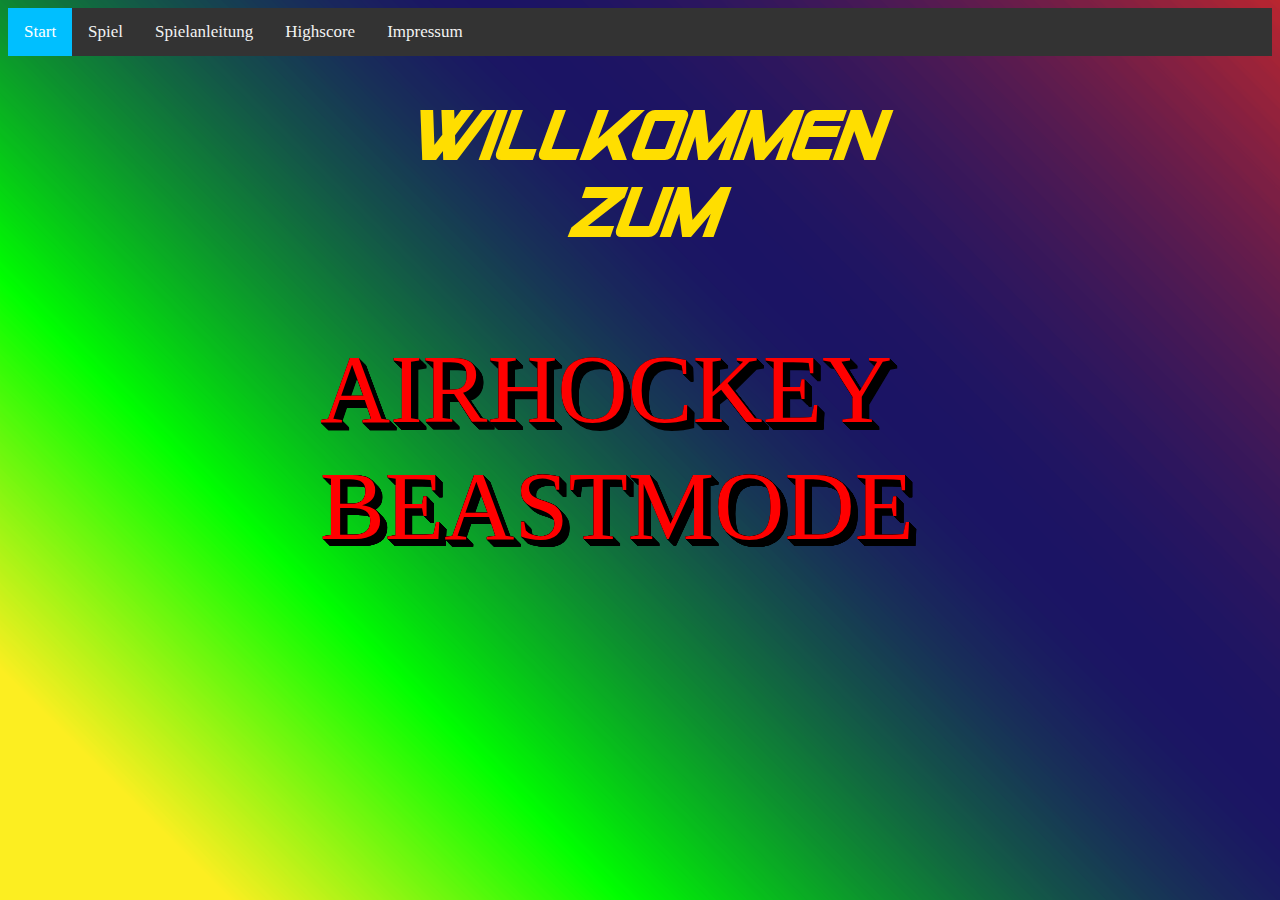
<file: Web-Programmierung/HTML/index.html>
<!DOCTYPE html>
<html lang="de">
<head>
    <meta charset="UTF-8">
    <link rel="stylesheet" type="text/css" href="../Style/styleNav.css" >
    <link rel="stylesheet" type="text/css" href="../Style/styleStart.css" >
    <title>Start</title>
    </head>
<body class = mybackground>
<div class="navbar">
    <a class="active" href="index.html">Start</a>
    <a href="spiel.html">Spiel</a>
    <a href="spielanleitung.html">Spielanleitung</a>
    <a href="highscore.html">Highscore</a>
    <a href="impressum.html">Impressum</a>
</div>
<h1> Willkommen
    <br>
    zum</h1>
</body>
</html>
</file>
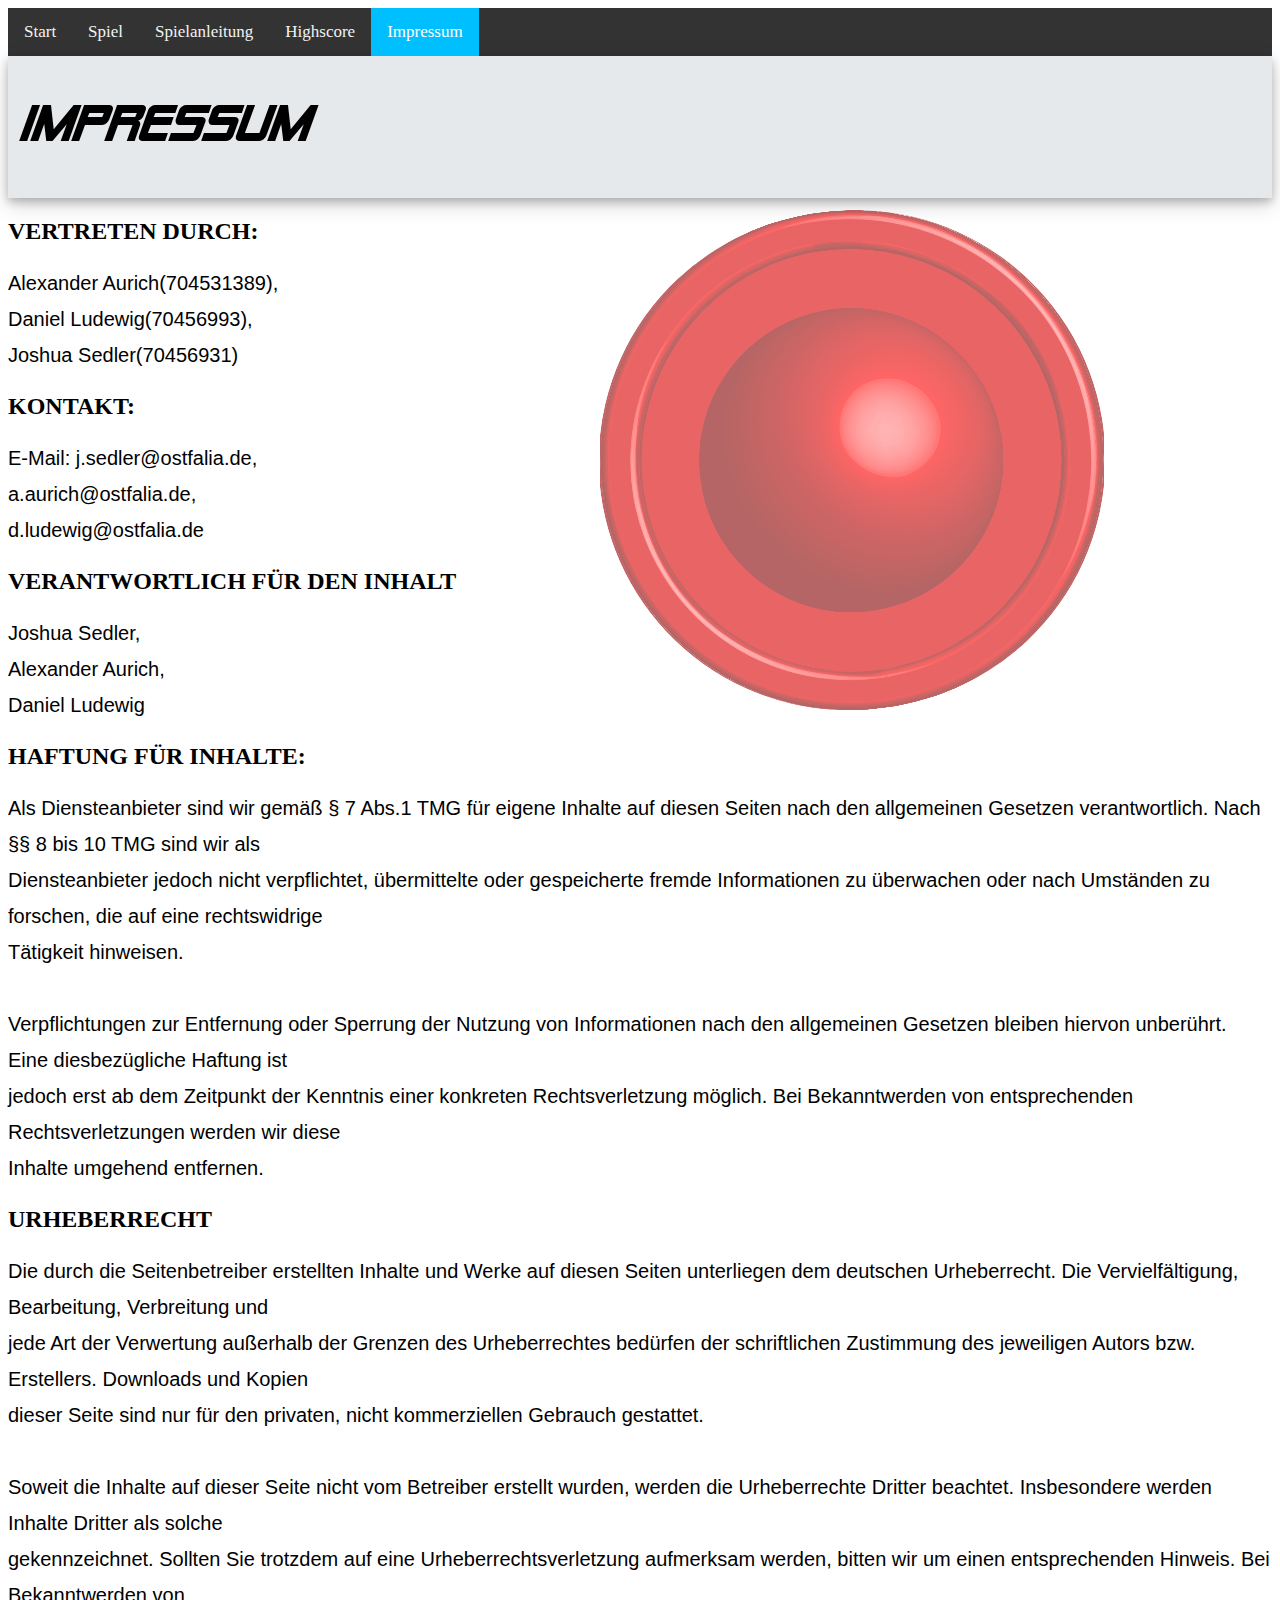
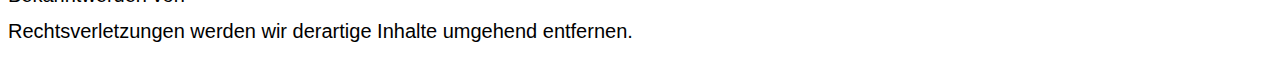
<file: Web-Programmierung/HTML/impressum.html>
<!DOCTYPE html>
<html lang="de">
<head>
    <meta charset="UTF-8">
    <title>Impressum</title>
    <link rel="stylesheet"
          type="text/css"
          href="../Style/styleNav.css">
    <link rel="stylesheet"
          type="text/css"
          href="../Style/styleImpressum.css">
    <!--<script src="../JavaScript/navbar.js" type="text/javascript"></script>-->
</head>
<body class="myImage">
<div class="navbar">
    <a href="index.html">Start</a>
    <a href="spiel.html">Spiel</a>
    <a href="spielanleitung.html">Spielanleitung</a>
    <a href="highscore.html">Highscore</a>
    <a class="active"
       href="impressum.html">Impressum</a>
</div>
<div id="myRectangle">
    <h1 class="headerstyle1">IMPRESSUM</h1>
</div>

<h2>VERTRETEN DURCH:</h2>
<p>Alexander Aurich(704531389),
    <br>
    Daniel Ludewig(70456993),
    <br>
    Joshua Sedler(70456931)</p>
<h2>KONTAKT:</h2>

<p>
    E-Mail: j.sedler@ostfalia.de,
    <br>
    a.aurich@ostfalia.de,
    <br>
    d.ludewig@ostfalia.de
</p>


<h2>VERANTWORTLICH FÜR DEN INHALT</h2>
<p>Joshua Sedler,
    <br>
    Alexander Aurich,
    <br>
    Daniel Ludewig
    <br>

</p>
<h2>HAFTUNG FÜR INHALTE:</h2>
<p>
    Als Diensteanbieter sind wir gemäß § 7 Abs.1 TMG für eigene Inhalte auf diesen Seiten nach den allgemeinen Gesetzen verantwortlich. Nach §§ 8 bis 10 TMG sind wir als
    <br>
    Diensteanbieter jedoch nicht verpflichtet, übermittelte oder gespeicherte fremde Informationen zu überwachen oder nach Umständen zu forschen, die auf eine rechtswidrige
    <br>
    Tätigkeit hinweisen.
    <br> <br>
    Verpflichtungen zur Entfernung oder Sperrung der Nutzung von Informationen nach den allgemeinen Gesetzen bleiben hiervon unberührt. Eine diesbezügliche Haftung ist
    <br>
    jedoch erst ab dem Zeitpunkt der Kenntnis einer konkreten Rechtsverletzung möglich. Bei Bekanntwerden von entsprechenden Rechtsverletzungen werden wir diese
    <br>
    Inhalte umgehend entfernen.
</p>
<h2>URHEBERRECHT</h2>
<p>
    Die durch die Seitenbetreiber erstellten Inhalte und Werke auf diesen Seiten unterliegen dem deutschen Urheberrecht. Die Vervielfältigung, Bearbeitung, Verbreitung und
    <br>
    jede Art der Verwertung außerhalb der Grenzen des Urheberrechtes bedürfen der schriftlichen Zustimmung des jeweiligen Autors bzw. Erstellers. Downloads und Kopien
    <br>
    dieser Seite sind nur für den privaten, nicht kommerziellen Gebrauch gestattet.
    <br> <br>
    Soweit die Inhalte auf dieser Seite nicht vom Betreiber erstellt wurden, werden die Urheberrechte Dritter beachtet. Insbesondere werden Inhalte Dritter als solche
    <br>
    gekennzeichnet. Sollten Sie trotzdem auf eine Urheberrechtsverletzung aufmerksam werden, bitten wir um einen entsprechenden Hinweis. Bei Bekanntwerden von
    <br>
    Rechtsverletzungen werden wir derartige Inhalte umgehend entfernen.
</p>
</body>
</html>
</file>
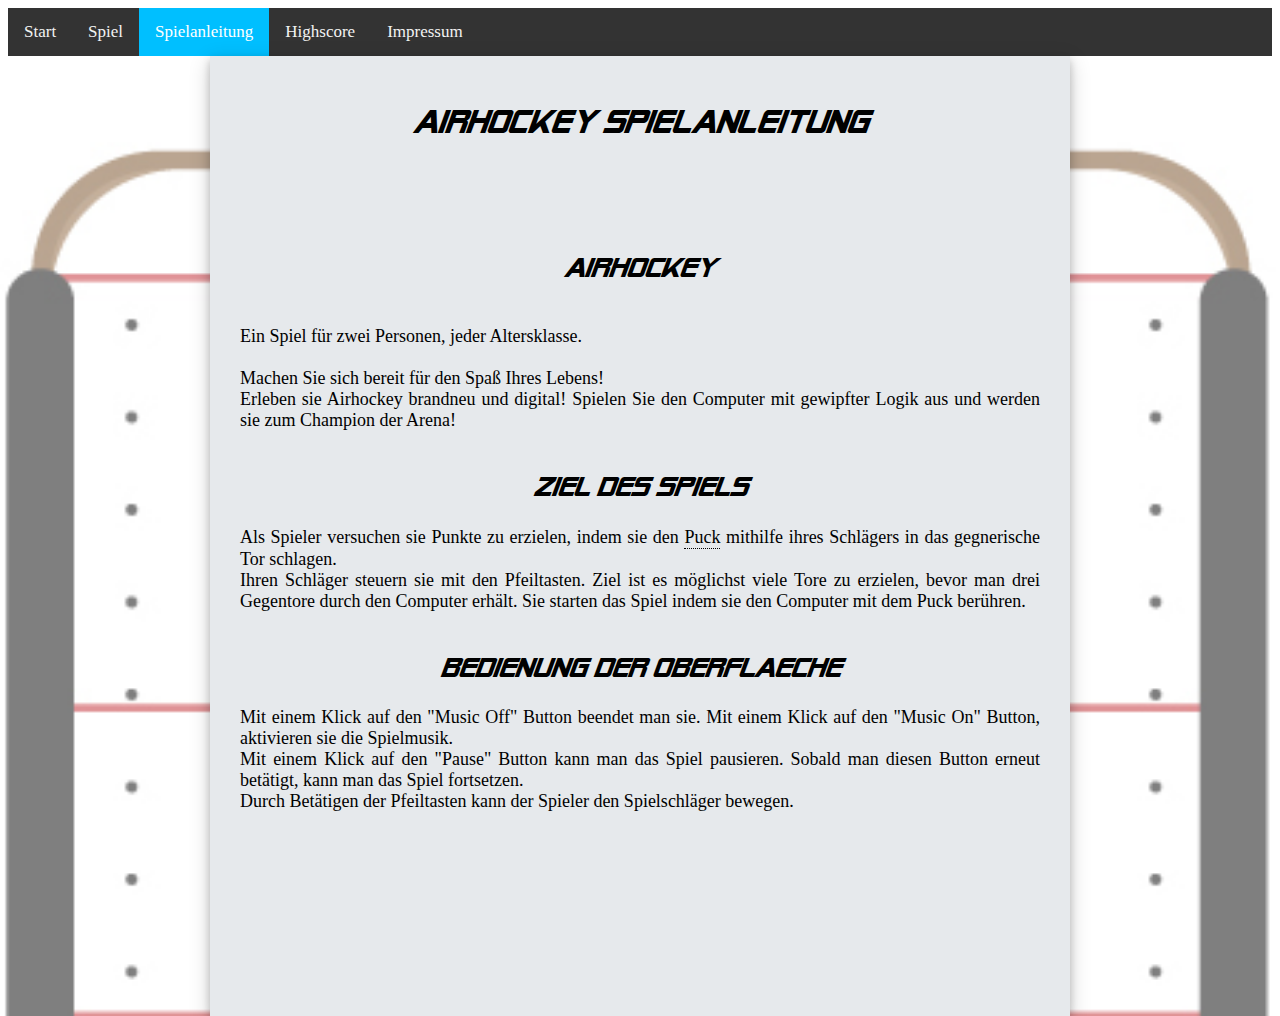
<file: Web-Programmierung/HTML/spielanleitung.html>
<!DOCTYPE html>
<html lang="en">
<head>

    <meta charset="UTF-8">
    <title>Spielanleitung</title>
    <link rel="stylesheet" type="text/css" href="../Style/styleNav.css">
    <link rel="stylesheet" type="text/css" href="../Style/styleAnleitung.css">
    <!--<script src="../JavaScript/navbar.js" type="text/javascript"></script>-->
</head>
<body class="mybackground">


<div class="navbar">
    <a href="index.html">Start</a>
    <a href="spiel.html">Spiel</a>
    <a class="active" href="spielanleitung.html">Spielanleitung</a>
    <a href="highscore.html">Highscore</a>
    <a href="impressum.html">Impressum</a>
</div>
<div id="myRectangle">
    <h1 class="textStyle1">Airhockey Spielanleitung</h1>

    <br>
    <div class="textStyle2">
        <h2>Airhockey</h2>
    </div>
    <br>
    <div class="textStyle3">

            Ein Spiel für zwei Personen, jeder Altersklasse. <br> <br>
            Machen Sie sich bereit für den Spaß Ihres Lebens! <br>
            Erleben sie Airhockey brandneu und digital! Spielen Sie
            den Computer mit gewipfter Logik aus und werden sie zum Champion der Arena!

        <br>
        <br>
        <div class="textStyle2">
            <h2>Ziel des Spiels</h2>
        </div>
        Als Spieler versuchen sie Punkte zu erzielen, indem sie den
            <div class="tooltip">Puck
                <span class="tooltiptext">Der "Puck" ist der Ball des Spiels</span>
            </div>
            mithilfe ihres Schlägers in das gegnerische Tor schlagen. <br>
            Ihren Schläger steuern sie mit den Pfeiltasten.
            Ziel ist es möglichst viele Tore zu erzielen, bevor man drei Gegentore durch den Computer erhält.
            Sie starten das Spiel indem sie den Computer mit dem Puck berühren.

        <br>
        <br>
        <div class="textStyle2">
            <h2>
                Bedienung der Oberflaeche
            </h2>
        </div>

            Mit einem Klick auf den "Music Off" Button beendet man sie.
            Mit einem Klick auf den "Music On" Button, aktivieren sie die Spielmusik.
            <br>
            Mit einem Klick auf den "Pause" Button kann man das Spiel pausieren.
            Sobald man diesen Button erneut betätigt, kann man das Spiel fortsetzen.
            <br>
            Durch Betätigen der Pfeiltasten kann der Spieler den Spielschläger bewegen.

    </div>
</div>

</body>
</html>
</file>
<file: Web-Programmierung/Style/styleNav.css>
/* Add a black background color to the top navigation */
.navbar {
    background-color: #333;
    overflow: hidden;
}

/* Style the links inside the navigation bar */
.navbar a {
    float: left;
    color: #f2f2f2;
    text-align: center;
    padding: 14px 16px;
    text-decoration: none;
    font-size: 17px;
}

/* Change the color of links on hover */
.navbar a:hover {
    background-color: #ddd;
    color: black;
}

/* Add a color to the active/current link */
.navbar a.active {
    background-color: deepskyblue;
    color: white;
}
</file>
<file: Web-Programmierung/Style/styleStart.css>
h1{
    font-family: "AlienFont", "sans-serif";
    text-align: center;
font-size: 70px;
color: #ffde00;
}


p{
    font-family:"AlienFont", "sans-serif";
}
@font-face {
    font-family: AlienFont;
    src: url("../Fonts/Alien-Encounters-Solid-Bold-Italic.ttf");
}
.mybackground {
    background-image: url("../Pictures/AirhBM.svg"), url("../Pictures/HintergrundSpiel.gif");
    background-repeat: no-repeat;
    background-attachment: fixed;
    background-size:50%, cover;
    background-position: center;
}
</file>
<file: Web-Programmierung/Style/styleImpressum.css>
p{
    font-family: "Arial", "sans-serif";
line-height: 1.8;
font-size: 20px;
}
p2{
    font-family:"Arial", "sans-serif";
    font-size: 20px;
    margin-left:64px;
}
.headerstyle1{
    font-family:"AlienFont", "sans-serif";
    font-size: 50px;
}

h2{
    font-family:"Arial Black", "sans-serif";
    font-style: normal;
    font-weight: bolder;
}

@font-face {
    font-family: AlienFont;
    src: url("../Fonts/Alien-Encounters-Solid-Bold-Italic.ttf");
}

.myImage{
    background-image: url("../Pictures/AirHockeySchlaeger.svg");
    background-repeat: no-repeat;

    background-size: 504px 500px;
    background-position: left 600px top 18%;
}
#myRectangle{

    background: #e6e9ec;
    padding: 10px;
    box-shadow: 0 4px 8px 0 rgba(0,0,0,0.2), 0 6px 20px 0 rgba(0,0,0,0.19);
    text-align: left;

}
</file>
<file: Web-Programmierung/Style/styleAnleitung.css>
.textStyle1 {
    text-align: center;
    font-family:"AlienFont", "sans-serif";
    padding-bottom: 50px;
}
div.textStyle2{
    text-align-last: center;
    font-family: "AlienFont", "sans-serif";
    font-size: large;
}
div.textStyle3 {
    text-align: justify;
    font-family:"Arial Hebrew", "sans-serif";
    font-size: large;
}


.tooltip {
    position: relative;
    display: inline-block;
    border-bottom: 1px dotted black;
}

.tooltip .tooltiptext {
    visibility: hidden;
    width: 120px;
    background-color: black;
    color: #fff;
    text-align: center;
    padding: 5px 0;
    border-radius: 6px;
    width: 120px;
    bottom: 100%;
    left: 50%;
    margin-left: -60px;
    position: absolute;
    z-index: 1;
}

.tooltip:hover .tooltiptext {
    visibility: visible;
}
#myRectangle{
    position: absolute;
    width: 800px;
    height: 100%;
    background: #e6e9ec;
    left: 50%;
    padding: 30px;
    margin-left: -430px;
    box-shadow: 0 4px 8px 0 rgba(0,0,0,0.2), 0 6px 20px 0 rgba(0,0,0,0.19);
}

.mybackground{
    background-image: url("../Pictures/AirHockeymitLoechern(Background).jpg");
    background-repeat: no-repeat;
    background-attachment: fixed;
    background-size: cover;
    background-position: left 50% top -5%;


}


@font-face {
    font-family: AlienFont;
    src: url("../Fonts/Alien-Encounters-Solid-Bold-Italic.ttf");
}
</file>
